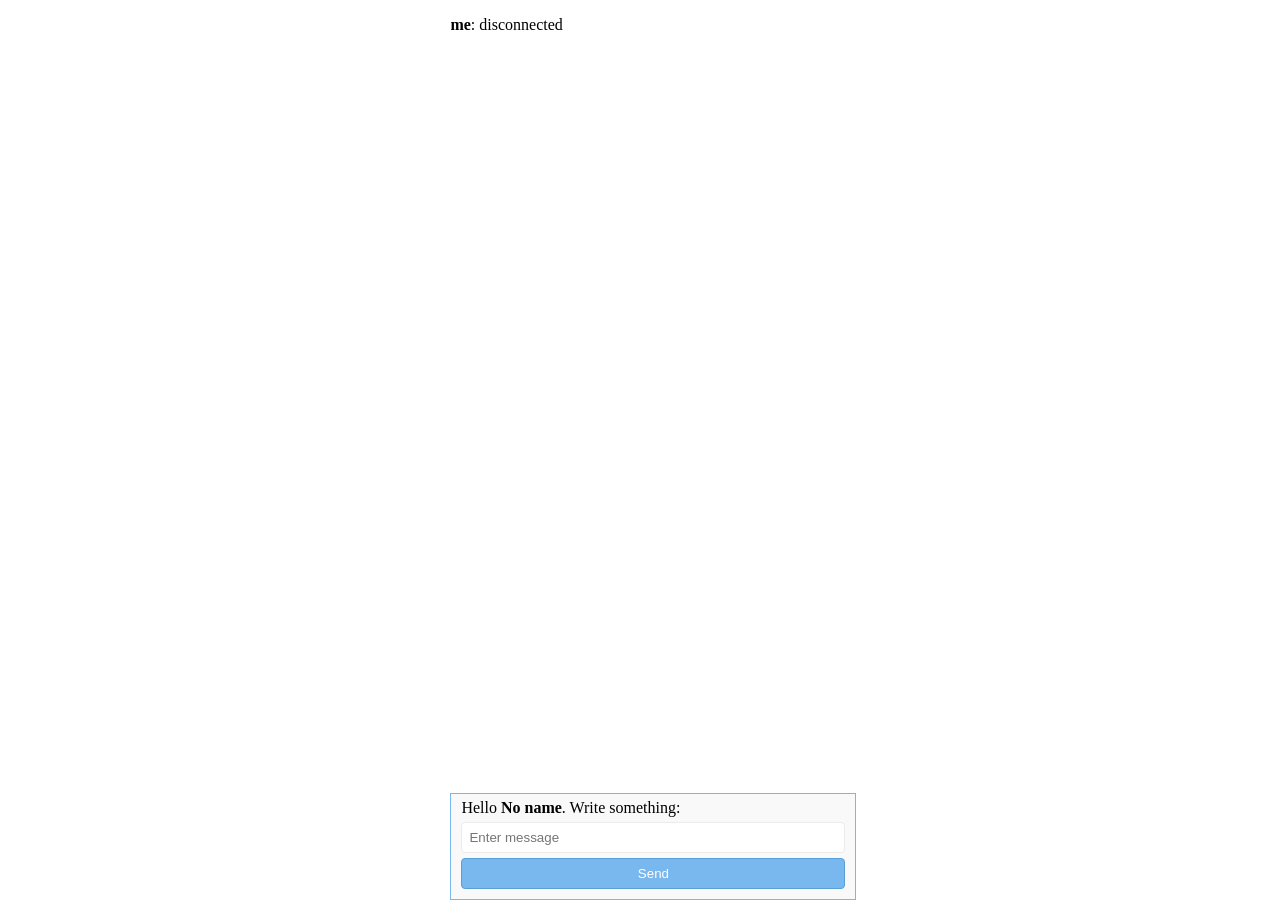
<file: A5_web_socket/views/index.html>
<!DOCTYPE html>
<html>
  <head>
    <title>{{.title}}</title>
    <style>
      .container {
        background-color: #ffffff;
        width: 30%;
        margin: 0 auto;
      }

      .history p {
        display: block;
      }

      .form {
        position: fixed;
        bottom: 0;
        background-color: #f9f9f9;
        border: 1px solid #78b8ef;
        padding: 5px 10px;
        width: 30%;
      }

      .form .placeholder,
      .form .input-message,
      .prompt .input-user,
      .form button {
        display: block;
        margin-bottom: 5px;
      }
      .form .input-message,
      .prompt .input-user {
        padding: 7px;
        border: 1px solid #ecebeb;
        border-radius: 4px;
        width: -webkit-fill-available;
      }
      .form button,
      .prompt button {
        width: 100%;
        color: white;
        padding: 7px 10px;
        border-radius: 4px;
        background-color: #78b8ef;
        border: 1px solid #5a9ed8;
      }
      .backdrop {
        background-color: #000000;
        width: 100%;
        height: 100%;
        position: absolute;
        top: 0;
        left: 0;
        opacity: 0.75;
      }
      .prompt {
        padding: 15px;
        width: 30%;
        background: #ffffff;
        position: fixed;
        border: 1px solid #000000;
        top: 25%;
        left: 35%;
        z-index: 999;
      }
      .blue {
        color: cadetblue;
      }
    </style>
  </head>
  <body>
    <div class="container">
      <div class="history"></div>
      <div class="form">
        <div class="placeholder">
          <label>Hello <b class="username"></b>. Write something:</label>
        </div>
        <input class="input-message" type="text" placeholder="Enter message">
        <button type="button" onclick="app.doSendMessage(); return false;">Send</button>
      </div>
    </div>
    <!--

    <div class="prompt">
      <input class="input-user" type="text" placeholder="Username">
      <button type="button" onclick="app.doSubmitUsername(); return false;">Submit</button>
    </div>
    <div class="backdrop"></div>

    -->
    <script type="text/javascript">
      var app = {}
      app.ws = undefined
      app.history = undefined
      app.username = ""

      app.print = function (message) {
        var el = document.createElement("p")
        el.innerHTML = message
        app.history.append(el)
      }

      app.doSubmitUsername = function() {
        app.username = document.querySelector('.input-user').value

        document.getElementsByClassName('prompt')[0].style.visibility = 'hidden';
        document.getElementsByClassName('backdrop')[0].style.visibility = 'hidden';
        document.querySelector('.username').innerText = app.username
      }

      app.doSendMessage = function() {
        var messageRaw = document.querySelector('.input-message').value
        var message = '<b>me</b>: ' + messageRaw

        app.ws.send(JSON.stringify({
          Message: messageRaw
        }));
        
        app.print(message)
        document.querySelector('.input-message').value = ''
      }

      app.init = function() {
        if (!(window.WebSocket)) {
          alert('Your browser does not support WebSocket')
          return
        }

        var name = prompt('Enter your name please:') || "No name"
        document.querySelector('.username').innerText = name

        app.history = document.querySelector('.history')
        app.ws = new WebSocket("ws://localhost:9090/ws?username=" + name)

        app.ws.onopen = function() {
          var message = '<b>me</b>: connected'
          app.print(message)
        }

        app.ws.onmessage = function(event) {
          var res = JSON.parse(event.data)
          var messsage = ''

          switch(res.Type) {
            case "NEW":
              message = '<b class="blue">' + res.From + '</b>: connected'
              break;
            case "LEAVE":
              message = '<b class="blue">' + res.From + '</b>: disconnected'
              break;
            default:
              message = '<b class="blue">' + res.From + '</b>: ' + res.Message
          }

          app.print(message)
        }

        app.ws.onclose = function() {
          var message = '<b>me</b>: disconnected'
          app.print(message)
        }
      }

      window.onload = app.init
    </script>
  </body>
</html>
</file>
